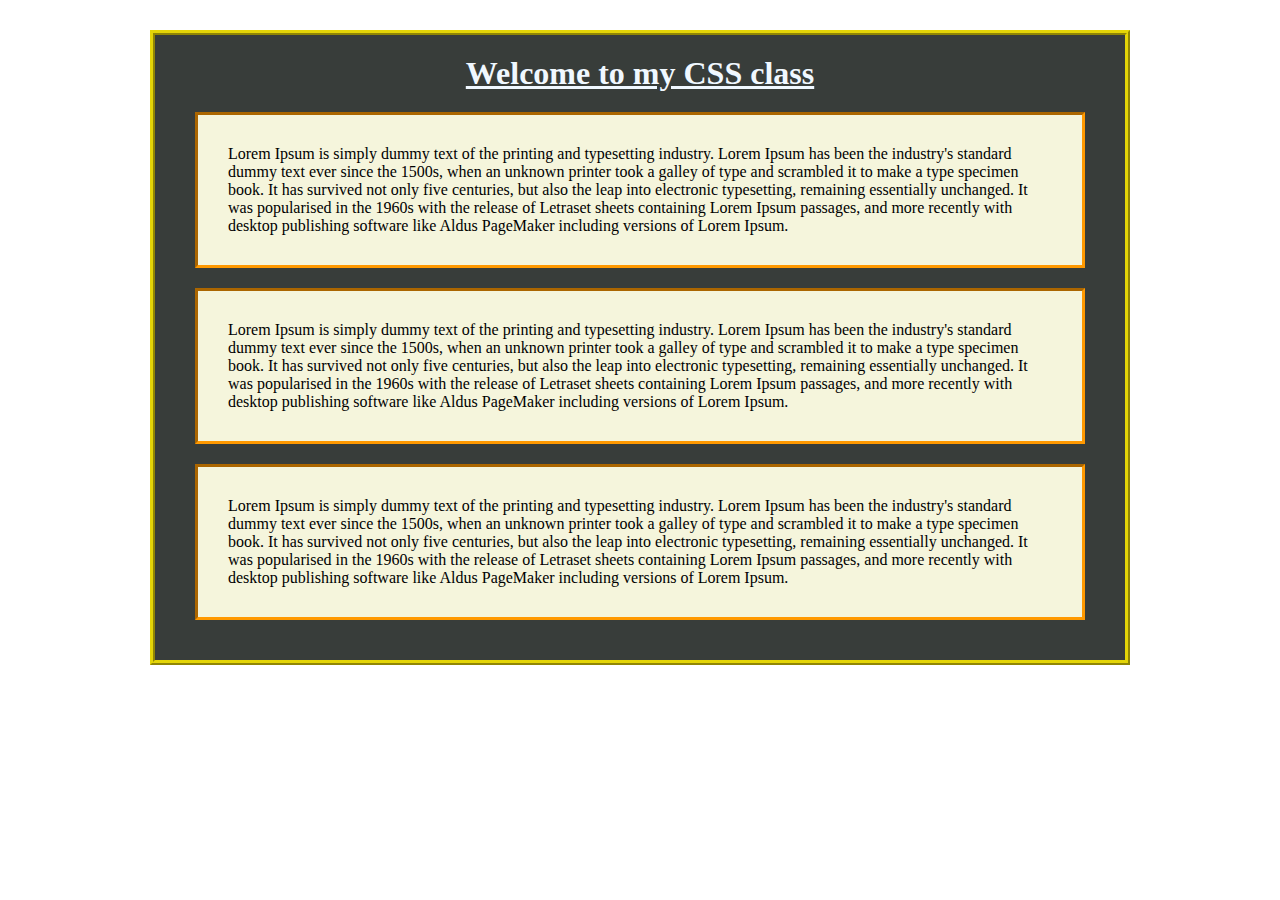
<file: learn.html>
<!DOCTYPE html>
<html lang="en">
<head>
    <meta charset="UTF-8">
    <meta name="viewport" content="width=device-width, initial-scale=1.0">
    <title>CSS Lessons</title>
    <link rel="stylesheet" href="./assignment.css">
</head>
<body>
    <Div class="container">
        <h1>Welcome to my CSS class</h1>

        <p class="section1">Lorem Ipsum is simply dummy text of the printing and typesetting industry. Lorem Ipsum has been the industry's standard dummy text ever since the 1500s, when an unknown printer took a galley of type and scrambled it to make a type specimen book. It has survived not only five centuries, but also the leap into electronic typesetting, remaining essentially unchanged. It was popularised in the 1960s with the release of Letraset sheets containing Lorem Ipsum passages, and more recently with desktop publishing software like Aldus PageMaker including versions of Lorem Ipsum.</p>

        <p class="section2">Lorem Ipsum is simply dummy text of the printing and typesetting industry. Lorem Ipsum has been the industry's standard dummy text ever since the 1500s, when an unknown printer took a galley of type and scrambled it to make a type specimen book. It has survived not only five centuries, but also the leap into electronic typesetting, remaining essentially unchanged. It was popularised in the 1960s with the release of Letraset sheets containing Lorem Ipsum passages, and more recently with desktop publishing software like Aldus PageMaker including versions of Lorem Ipsum.</p>

        <p class="section3">Lorem Ipsum is simply dummy text of the printing and typesetting industry. Lorem Ipsum has been the industry's standard dummy text ever since the 1500s, when an unknown printer took a galley of type and scrambled it to make a type specimen book. It has survived not only five centuries, but also the leap into electronic typesetting, remaining essentially unchanged. It was popularised in the 1960s with the release of Letraset sheets containing Lorem Ipsum passages, and more recently with desktop publishing software like Aldus PageMaker including versions of Lorem Ipsum.</p>
    </Div>

    <div>
        
    </div>
</body>
</html>
</file>
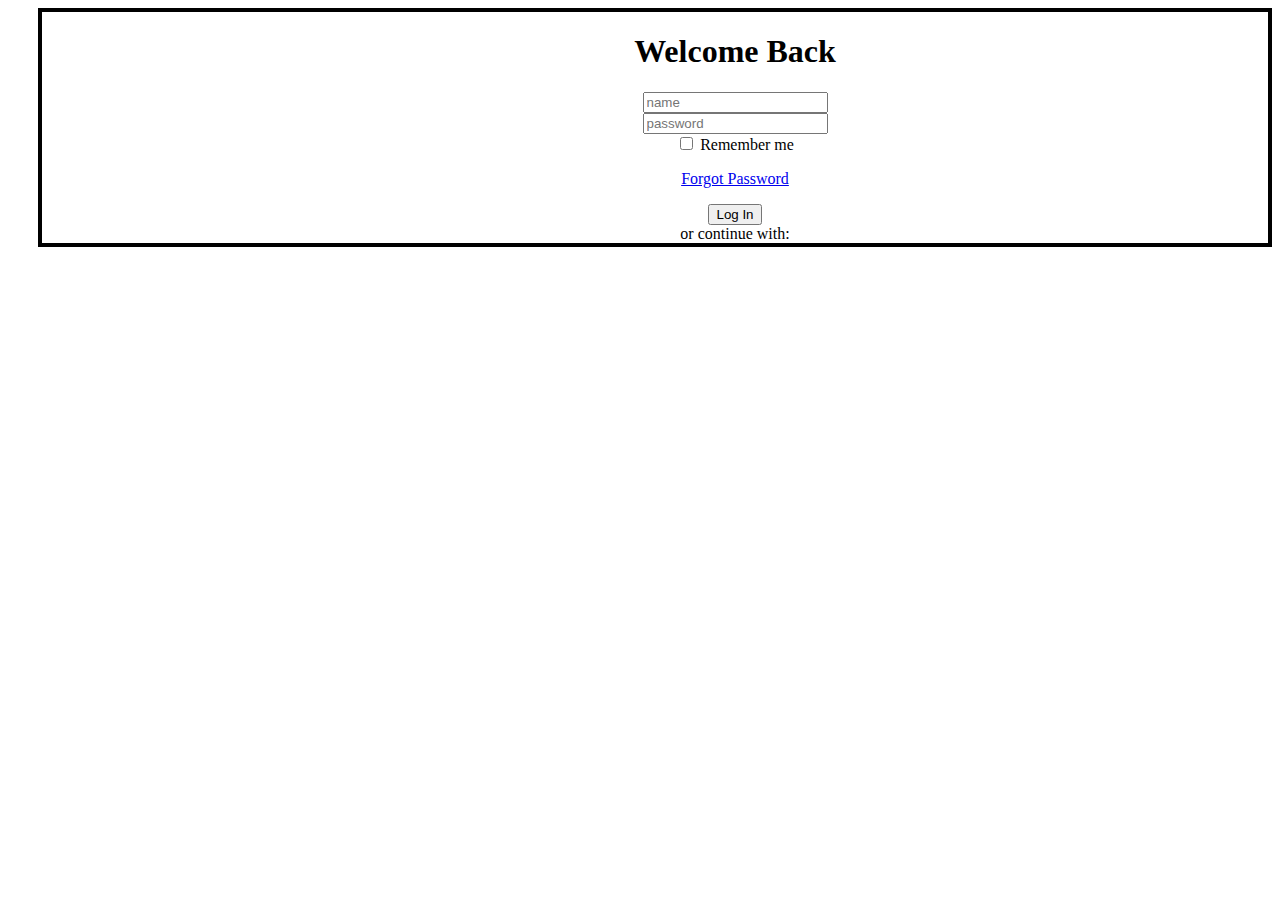
<file: login.html>
<!DOCTYPE html>
<html lang="en">
<head>
    <meta charset="UTF-8">
    <meta name="viewport" content="width=device-width, initial-scale=1.0">
    <title>Document</title>
    <link rel="stylesheet" href="./login.css">
</head>
<body>
    <div class="container">
        <h1>Welcome Back</h1>
        <div class="form">
            <form action="login">
                <input type="name" placeholder="name"> <br>
                <input type="password" placeholder="password">
                <div class="reset">
                    <input type="checkbox">
                    <label for="remember me"> Remember me</label>
                    <p><a href="frgt pwd">Forgot Password</a></p>
                    
                </div>
                <button>Log In</button>
                <legend>or continue with:</legend>
            </form>
        </div>
    </div>
</body>
</html>
</file>
<file: assignment.css>
*{
    margin: 0;
    
}
.container{
    border: 5px ridge rgb(228, 213, 7);
    background-color: rgb(56, 61, 58);
    color: aliceblue;
    padding: 20px;
    margin: 30px 150px 10px;
   
}

h1{
    text-align: center;
    text-decoration: underline;
}

.section1, .section2, .section3{
    border: 3px inset rgb(255, 153, 0);
    padding: 30px;
    background-color: beige;
    color: black;
    margin: 20px;
}
</file>
<file: login.css>
.container{
    border: 4px, solid, black;
    padding-left: 160px;
    text-align: center;
    margin-left: 30px;
}
</file>
